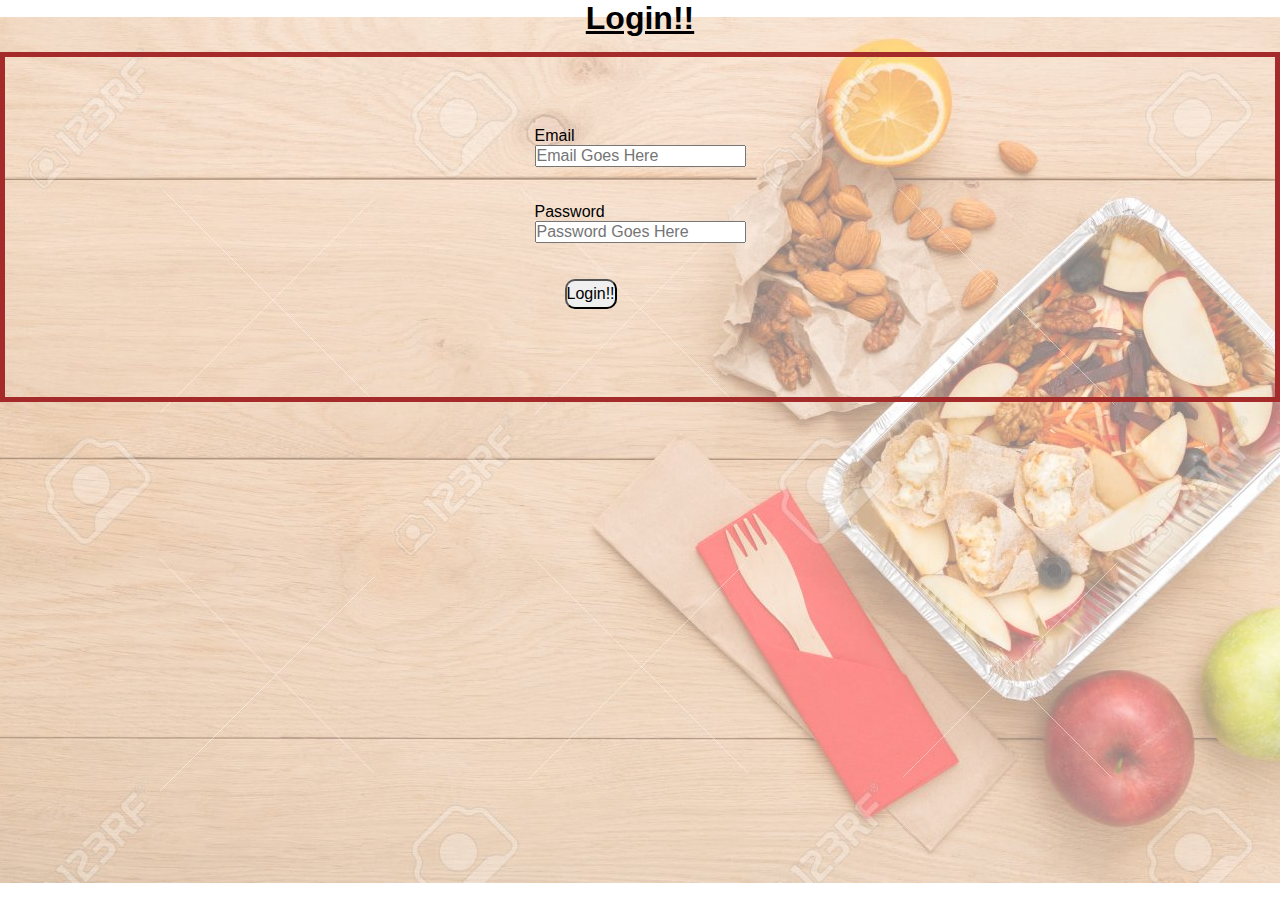
<file: index.html>
<!DOCTYPE html>
<html lang="en">
<head>
    <meta charset="UTF-8">
    <meta http-equiv="X-UA-Compatible" content="IE=edge">
    <meta name="viewport" content="width=device-width, initial-scale=1.0">
    <!--<link rel="stylesheet" media= "screen and (max-width:500px)" href="phone.css">!-->
    <link rel="stylesheet" href="style.css">
    <title>Food Ordering System</title>
</head>
<body>
    <div class="index">
   
<h1 class="heading">Login!!</h1> 
<div class="form" >
    <form action="http://127.0.0.1:5500/home.html#">
        <label for="mail">Email</label><br>
        <input type="email" name="email" id="mail" placeholder="Email Goes Here"><br><br><br>
        <label for="pass">Password</label><br>
        <input type="password" name="password" id="pass" placeholder="Password Goes Here"><br><br><br>
        <button id="btn1" type="submit">Login!!</button><br>
    </form>
</div>
</div>

<script src="login.js"></script>
</body>
</html>
</file>
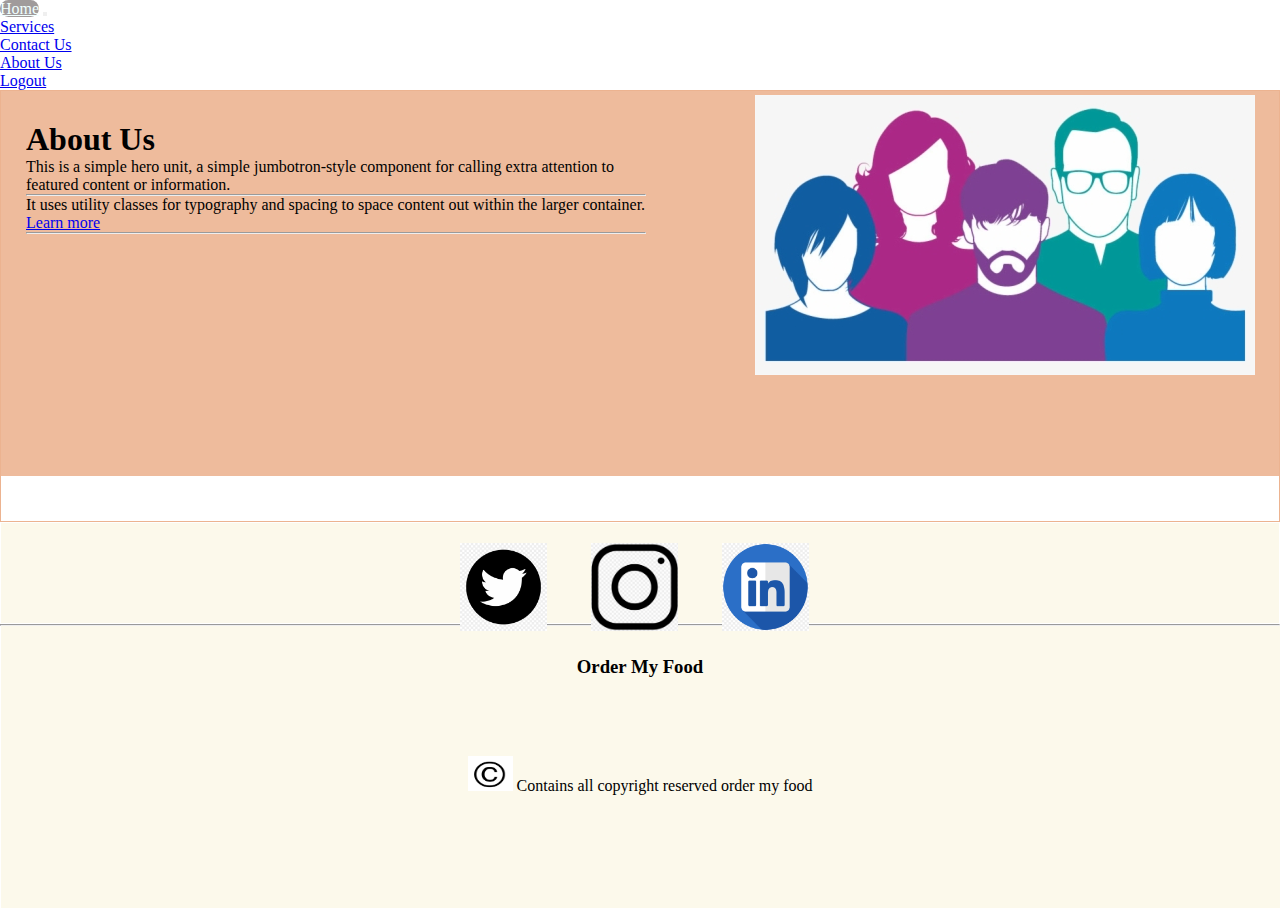
<file: about.html>
<!DOCTYPE html>
<html lang="en">

<head>
    <meta charset="UTF-8">
    <meta http-equiv="X-UA-Compatible" content="IE=edge">
    <meta name="viewport" content="width=device-width, initial-scale=1.0">

    <!-- CSS only -->
    <link href="https://cdn.jsdelivr.net/npm/bootstrap@5.1.3/dist/css/bootstrap.min.css" rel="stylesheet"
        integrity="sha384-1BmE4kWBq78iYhFldvKuhfTAU6auU8tT94WrHftjDbrCEXSU1oBoqyl2QvZ6jIW3" crossorigin="anonymous">
    <!-- JavaScript Bundle with Popper -->
    <script src="https://cdn.jsdelivr.net/npm/bootstrap@5.1.3/dist/js/bootstrap.bundle.min.js"
        integrity="sha384-ka7Sk0Gln4gmtz2MlQnikT1wXgYsOg+OMhuP+IlRH9sENBO0LRn5q+8nbTov4+1p"
        crossorigin="anonymous"></script>
    <link rel="stylesheet" href="about.css">
    <title>About Us</title>
</head>

<body>

    <body>
        <nav class="navbar navbar-expand-lg navbar-light bg-light">
            <div class="container-fluid">
                <a class="navbar-brand" href="/home.html">Home</a>
                <button class="navbar-toggler" type="button" data-bs-toggle="collapse" data-bs-target="#navbarNav"
                    aria-controls="navbarNav" aria-expanded="false" aria-label="Toggle navigation">
                    <span class="navbar-toggler-icon"></span>
                </button>
                <div class="collapse navbar-collapse" id="navbarNav">
                    <ul class="navbar-nav">
                        <li class="nav-item">
                            <a class="nav-link active" aria-current="page" href="#">Services</a>
                        </li>
                        <li class="nav-item">
                            <a class="nav-link" id="con" href="#">Contact Us</a>
                        </li>
                        <li class="nav-item">
                            <a class="nav-link" id="abtus" href="/about.html">About Us</a>
                        </li>
                        <li class="nav-item">
                            <a class="nav-link" href="/index.html">Logout</a>
                          </li>
                    </ul>
                </div>
            </div>
        </nav>


        
    <div class="bg">
    <div id= "img1"class="img">
        <img src="about.png" alt="" srcset="">
        
    </div>
    


    <div class="jmbtron">
        <div class="jumbotron">
            <h1 class="display-4">About Us</h1>
            <p class="lead">This is a simple hero unit, a simple jumbotron-style component for calling extra attention to featured content or information.</p>
            <hr class="my-4">
            <p>It uses utility classes for typography and spacing to space content out within the larger container.</p>
            <p class="lead">
              <a class="btn btn-primary btn-lg" href="#" role="button">Learn more</a>
            </p>
            
          </div>
          <hr>
        </div>
    </div>
    <div class="end">
    <div class="footer">
        <img src="twitter.png"  id="one"alt="" srcset="">
        <img src="insta.png"  id="two"alt="" srcset="">
        <img src="linkdin.png" id="three" alt="" srcset="">
        
        
        </div>
   
       </div>
       <hr>
       <div class="footer">
           <h3>Order My Food</h3>
           <br>
       </div>
       <div class="copy">
           <p><img src="cc.png" alt="" srcset=""> Contains all copyright reserved order my food</p>
       </div>

    </body>

    
</html>
</file>
<file: style.css>
*{
    padding: 0px;
    margin: 0px;
    font-family:'Lucida Sans', 'Lucida Sans Regular', 'Lucida Grande', 'Lucida Sans Unicode', Geneva, Verdana, sans-serif;
    font-size: medium;
   
}
.index::before{
    content: "";
    position: absolute;
    height: 100%;
    width: 100%;
    background: url('bg2.jpg') no-repeat center center;
    z-index: -1;
    opacity: .5;
}

.heading{
   font-size: xx-large;
    text-align: center;
    margin-bottom: 15px;
    text-decoration: underline;
}

.form{
    display: flex;
    height: 200px;
    padding: 70px;
    border: 5px solid brown;
    justify-content: center;
    justify-items: center;    
}

#btn1{
    border-radius: 10px;
    height: 30px;
    margin-left: 30px;

}


#btn1:hover{
    border-radius: 10px;
    background-color: rgb(235, 187, 129)


}
@media (max-width:600px) {
    body{
        background-color:lightcoral
        
    }

    .form{
        display: flex;
        height: 200px;
        padding: 70px;
        border: 15px solid rgb(238, 30, 203);
        justify-content: center;
        justify-items: center;    
    }
    
    *{
        font-family: cursive;
        font-style: italic;
        font-size: x-large;

    }


}
</file>
<file: about.css>
*{
    margin: 0px;
    padding: 0px;
}


.container-fluid a:hover{
    background-color: rgb(160, 155, 155);
    color: azure;
    border-radius: 24px;
}

#img1{
    margin-top: 27px;
    position: absolute;
    top: 68px;
    left: 755px;   
}

/*.headerOne{
    font-family: 'Segoe UI', Tahoma, Geneva, Verdana, sans-serif;
    font-style: oblique;
    text-decoration: underline;
    /*text-decoration: underline;
    margin-top: 30px;
    margin-left: 215px;
    width: 15px;

}*/
.jmbtron{
    height: 400px;
    width: 620px;
    margin-top: 30px;
    margin-left: 25px;
}
.footer img{ 
    display: inline-block;
    height: 88px;
    width: 87px; 
    padding: 20px; 
}

.footer img:hover{ 
    display: inline-block;
    height: 95px;
    width: 97px; 
    padding: 20px; 
}
.footer{
    height: 100px;
    width: 400px;
    margin: auto;
}
.bg{
    border: #ECB390,solid,1px;
}
.bg::before{
    content: "";
    background-color:#ECB390;
    position: absolute;
    height: 385px;
    width: 100%;
    z-index: -1;
    opacity: 0.89;
}

.end{
    border: 1px solid white;
}
.end::before{
    content: "";
    background-color: #FCF8E8;
    position: absolute;
    height: 385px;
    width: 100%;
    z-index: -1;
    opacity: 0.89;
}
.footer h3{
    margin-top: 30px;
    text-align: center;
}
.copy img{
    height: 35px;
    width: 45px;
}
.copy p {
    text-align: center;
}
</file>
